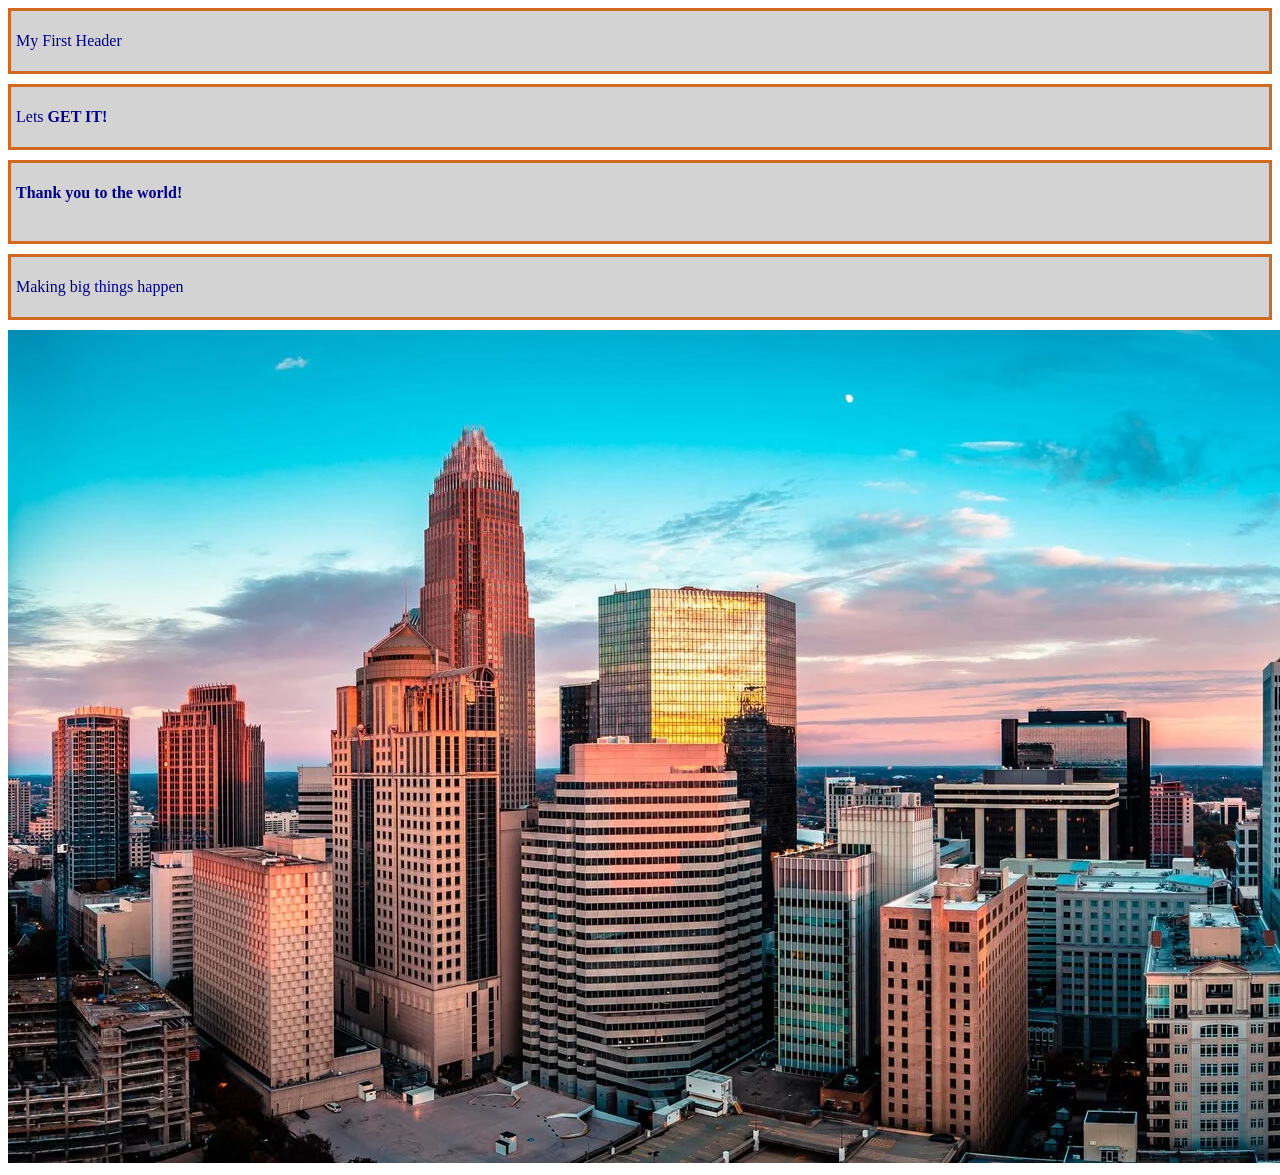
<file: index.html>
<!DOCTYPE html>
<html>

    <head>
        <title> First Try </title>
        <link rel="stylesheet" href="./practice.css">
    </head>

    <body>
        <div class="divs">
            <p class="p1">My First Header</p>
        </div>

        <div class="divs">
            <p class="p2">Lets <strong>GET IT!</strong></p>
        </div>

        <div id="div1">
            <p class="p1"><strong> Thank you to the world!</strong></p>
            <br>
        </div>

        <div class="divs">
            <p class="p2">Making big things happen</p>
        </div>

        <img src="./images/CLT+Sunset+Panorama.webp" alt="Panorama Image">

    </body>


</html>
</file>
<file: practice.css>
.divs {
    border: 3px solid chocolate;
    padding: 5px;
    margin-bottom: 10px;
    background-color: lightgray;
}

#div1 {
    border: 3px solid chocolate;
    padding: 5px;
    margin-bottom: 10px;
    background-color: lightgray;
}

p {
    color: darkblue
}
</file>
<file: HTML+CSS/practice.css>
.divs {
    border: 3px solid chocolate;
    padding: 5px;
    margin-bottom: 10px;
    background-color: lightgray;
}

#div1 {
    border: 3px solid chocolate;
    padding: 5px;
    margin-bottom: 10px;
    background-color: lightgray;
}

p {
    color: darkblue
}
</file>
